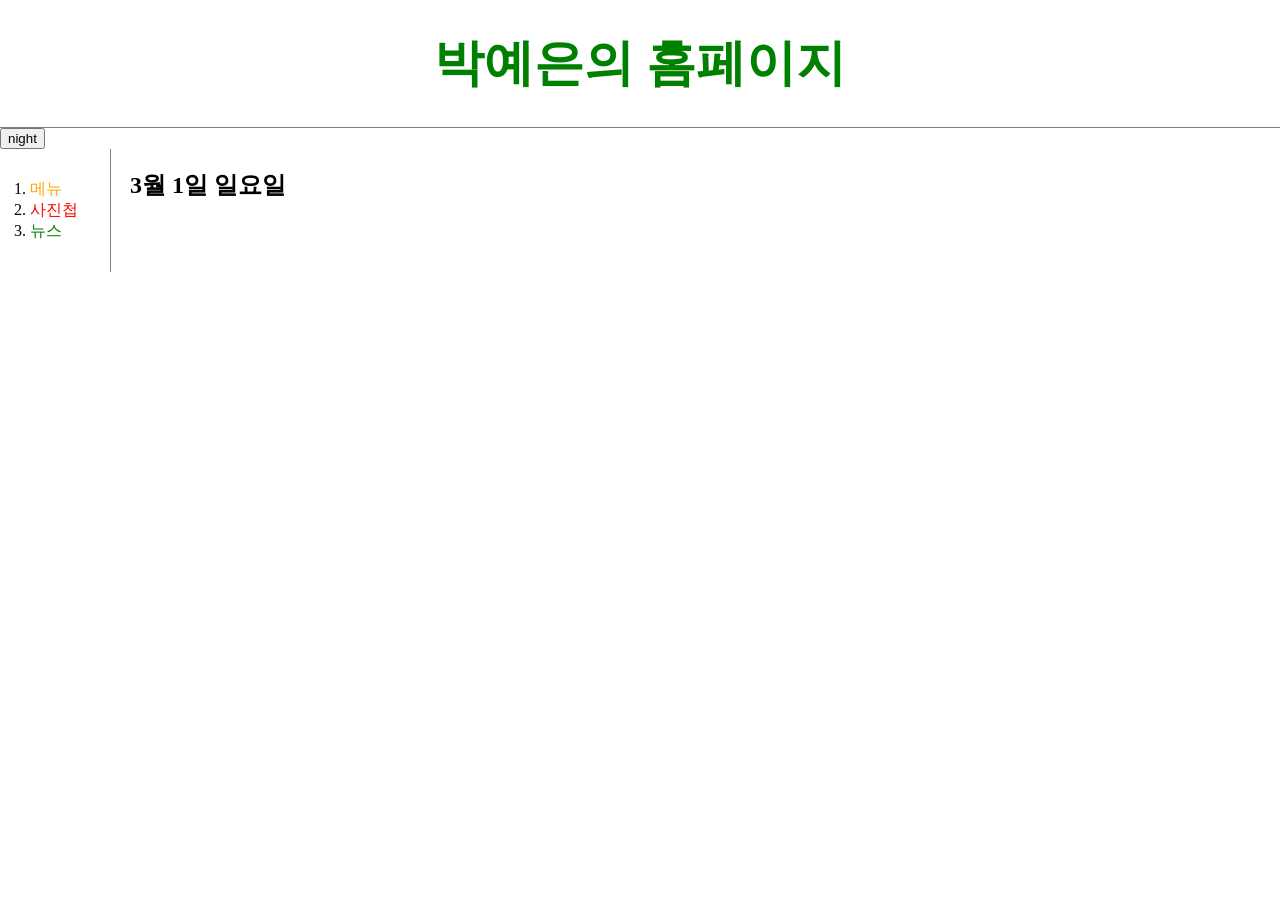
<file: index.html>
<!doctype html>
<html>
<head>
	<title>예은이의 홈페이지</title>
	<meta charset="utf-8">
	<link rel="stylesheet" href="style.css">
	<script src="colors.js"></script>
	<script src="https://code.jquery.com/jquery-3.6.0.slim.min.js" integrity="sha256-u7e5khyithlIdTpu22PHhENmPcRdFiHRjhAuHcs05RI=" crossorigin="anonymous"></script>
</head>

<body>
	<h1><a href="index.html">박예은의 홈페이지</a></h1>
	<input id="night_day" type="button" value="night" onclick="nightDayHandler(this);">


	<div id="grid">
	<ol>
		<li><a href="1.html" class="saw">메뉴</a></li>
		<li><a href="2.html" class="saw" id="active">사진첩</a></li>
		<li><a href="3.html">뉴스</a></li>
	</ol>
	<div id="article">
		<h2> 3월 1일 일요일 </h2>
	</div>
	<!--
	<body>
	<h1><a href="index.html"><font color="red">더 많은 이야기</font></a></h1>
	<ol>
		<li><a href="1.html"><font color="red">홈</font></a></li>
		<li><a href="2.html">박예은</a></li>
		<li><a href="3.html">예은</a></li>
	</ol>
	-->

</body>

</html>
</file>
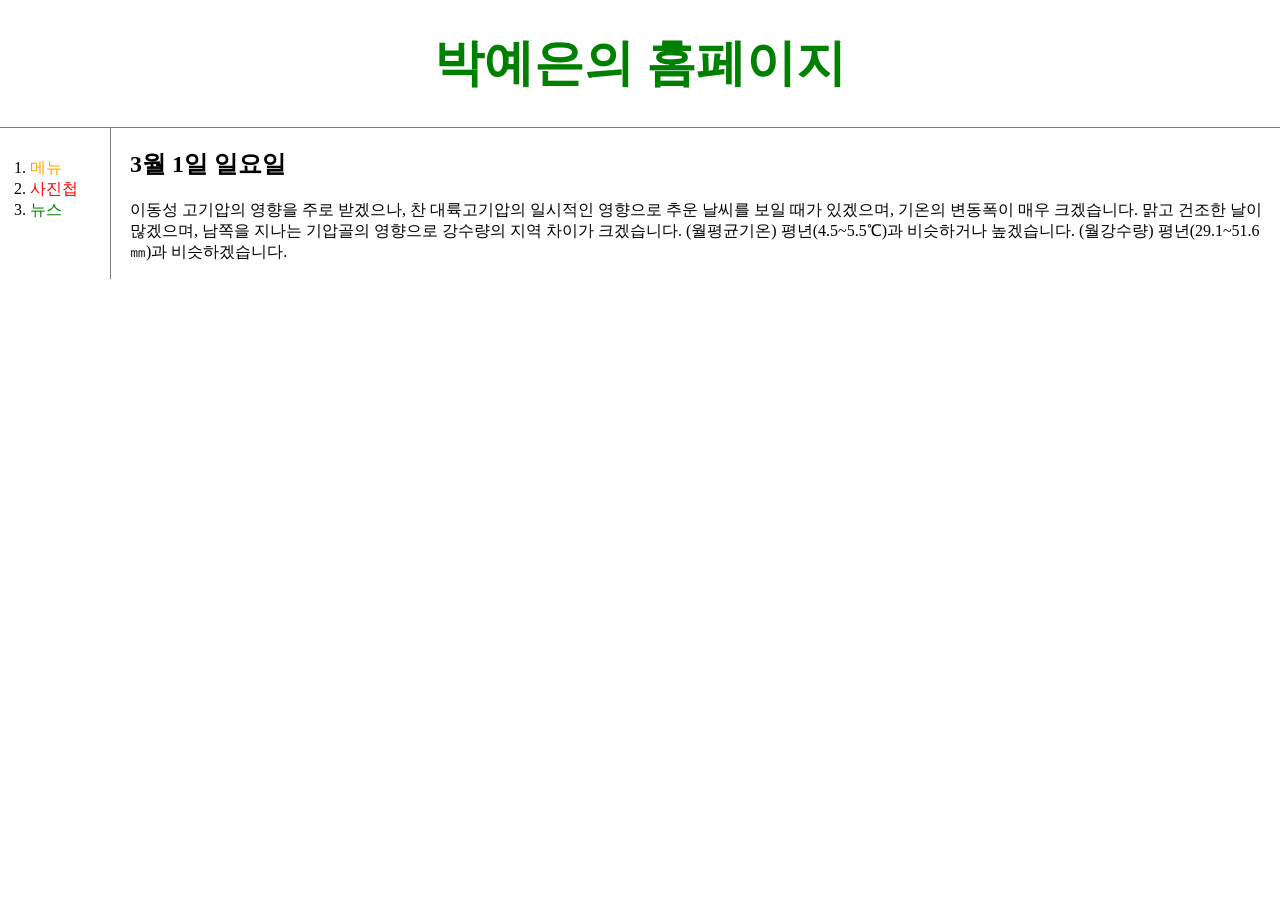
<file: 1.html>
<!doctype html>
<html>
<head>
	<title> 박예은 </title>
	<meta charset="utf-8">
	<link rel="stylesheet" href="style.css"
	<script src="colors.js"></script>
	<script src="https://code.jquery.com/jquery-3.6.0.slim.min.js" integrity="sha256-u7e5khyithlIdTpu22PHhENmPcRdFiHRjhAuHcs05RI=" crossorigin="anonymous"></script>
</head>

<body>
	<h1><a href="index.html">박예은의 홈페이지</a></h1>
	<div id="grid">
	<ol>
		<li><a href="1.html" class="saw">메뉴</a></li>
		<li><a href="2.html" class="saw" id="active">사진첩</a></li>
		<li><a href="3.html">뉴스</a></li>
	</ol>
	<div id="article">
		<h2> 3월 1일 일요일 </h2>
		<p>
			이동성 고기압의 영향을 주로 받겠으나, 찬 대륙고기압의 일시적인 영향으로 추운 날씨를 보일 때가 있겠으며, 기온의 변동폭이 매우 크겠습니다. 맑고 건조한 날이 많겠으며, 남쪽을 지나는 기압골의 영향으로 강수량의 지역 차이가 크겠습니다. (월평균기온) 평년(4.5~5.5℃)과 비슷하거나 높겠습니다. (월강수량) 평년(29.1~51.6㎜)과 비슷하겠습니다.
		</p>
	</div>
	<!--
	<body>
	<h1><a href="index.html"><font color="red">더 많은 이야기</font></a></h1>
	<ol>
		<li><a href="1.html"><font color="red">홈</font></a></li>
		<li><a href="2.html">박예은</a></li>
		<li><a href="3.html">예은</a></li>
	</ol>
	-->	
</body>

</html>
</file>
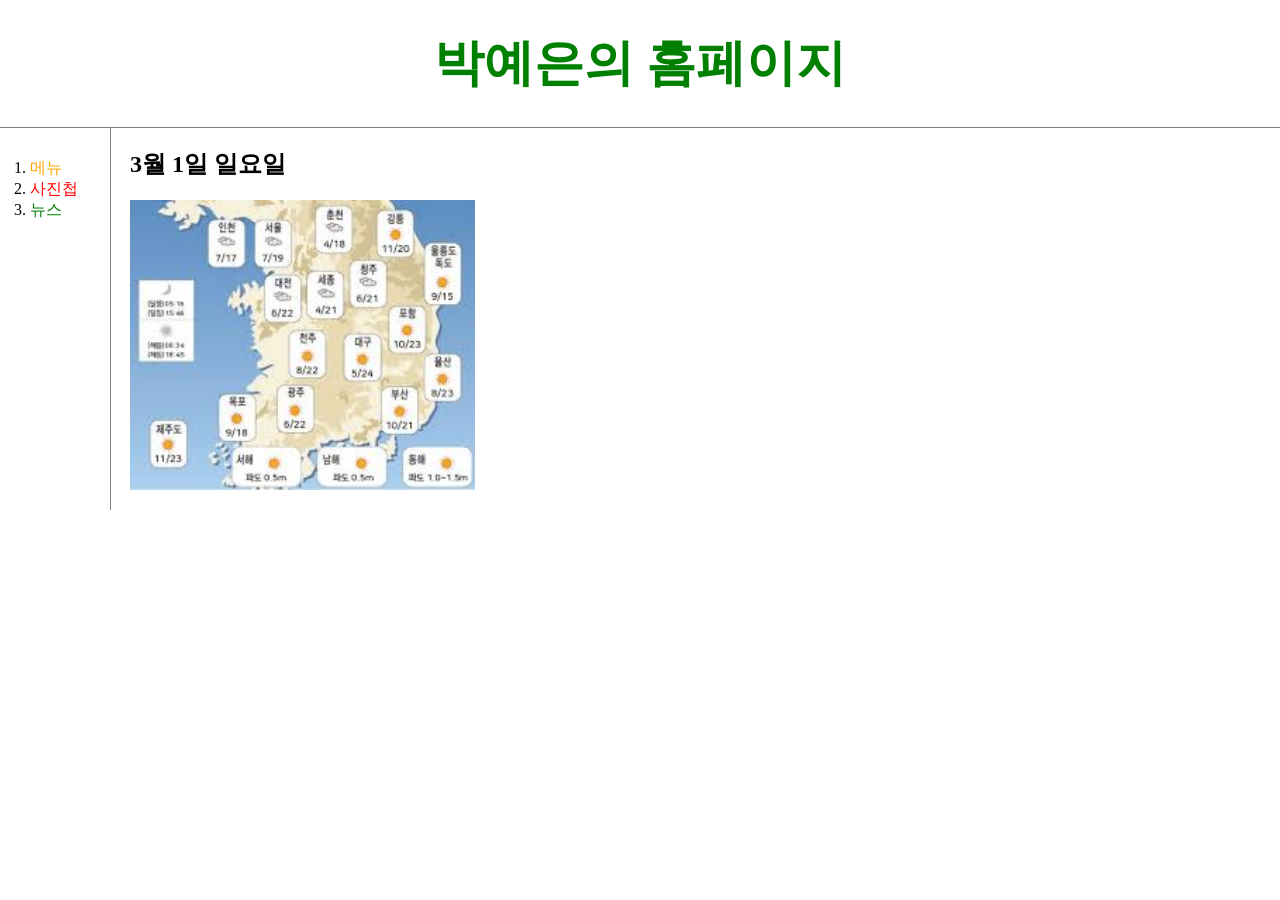
<file: 2.html>
<!doctype html>
<html>
<head>
	<meta charset="utf-8">
	<title></title>
	<link rel="stylesheet" href="style.css"
	<script src="colors.js"></script>
	<script src="https://code.jquery.com/jquery-3.6.0.slim.min.js" integrity="sha256-u7e5khyithlIdTpu22PHhENmPcRdFiHRjhAuHcs05RI=" crossorigin="anonymous"></script>
</head>

<body>
	<h1><a href="index.html">박예은의 홈페이지</a></h1>
	<div id="grid">
	<ol>
		<li><a href="1.html" class="saw">메뉴</a></li>
		<li><a href="2.html" class="saw" id="active">사진첩</a></li>
		<li><a href="3.html">뉴스</a></li>
	</ol>
	<div id="article">
		<h2> 3월 1일 일요일 </h2>
		<p>
			<img src="weather.jpeg" width="30%">
		</p>
	</div>
	<!--
	<body>
	<h1><a href="index.html"><font color="red">더 많은 이야기</font></a></h1>
	<ol>
		<li><a href="1.html"><font color="red">홈</font></a></li>
		<li><a href="2.html">박예은</a></li>
		<li><a href="3.html">예은</a></li>
	</ol>
	-->	
</body>

</html>
</file>
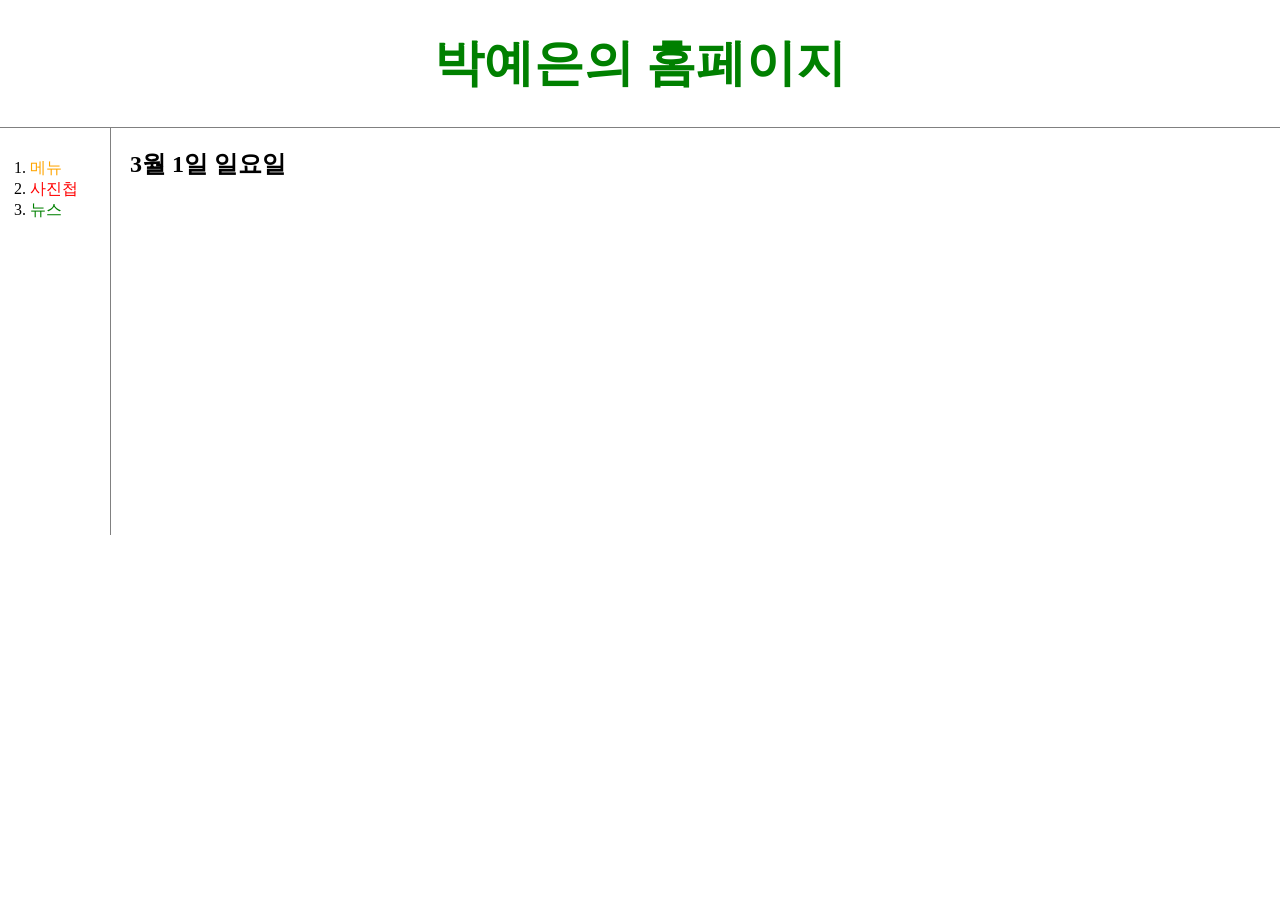
<file: 3.html>
<!doctype html>
<html>
<head>
	<title> 박예은 </title>
	<meta charset="utf-8">
	<link rel="stylesheet" href="style.css"
	<script src="colors.js"></script>
	<script src="https://code.jquery.com/jquery-3.6.0.slim.min.js" integrity="sha256-u7e5khyithlIdTpu22PHhENmPcRdFiHRjhAuHcs05RI=" crossorigin="anonymous"></script>
</head>

<body>
	<h1><a href="index.html">박예은의 홈페이지</a></h1>
	<div id="grid">
	<ol>
		<li><a href="1.html" class="saw">메뉴</a></li>
		<li><a href="2.html" class="saw" id="active">사진첩</a></li>
		<li><a href="3.html">뉴스</a></li>
	</ol>
	<div id="article">
		<h2> 3월 1일 일요일 </h2>
		<p>
			<iframe width="560" height="315" src="https://www.youtube.com/embed/qcV39c6YcPI" frameborder="0" allow="accelerometer; autoplay; clipboard-write; encrypted-media; gyroscope; picture-in-picture" allowfullscreen></iframe>
		</p>
	</div>
	<!--
	<body>
	<h1><a href="index.html"><font color="red">더 많은 이야기</font></a></h1>
	<ol>
		<li><a href="1.html"><font color="red">홈</font></a></li>
		<li><a href="2.html">박예은</a></li>
		<li><a href="3.html">예은</a></li>
	</ol>
	-->	
</body>

</html>
</file>
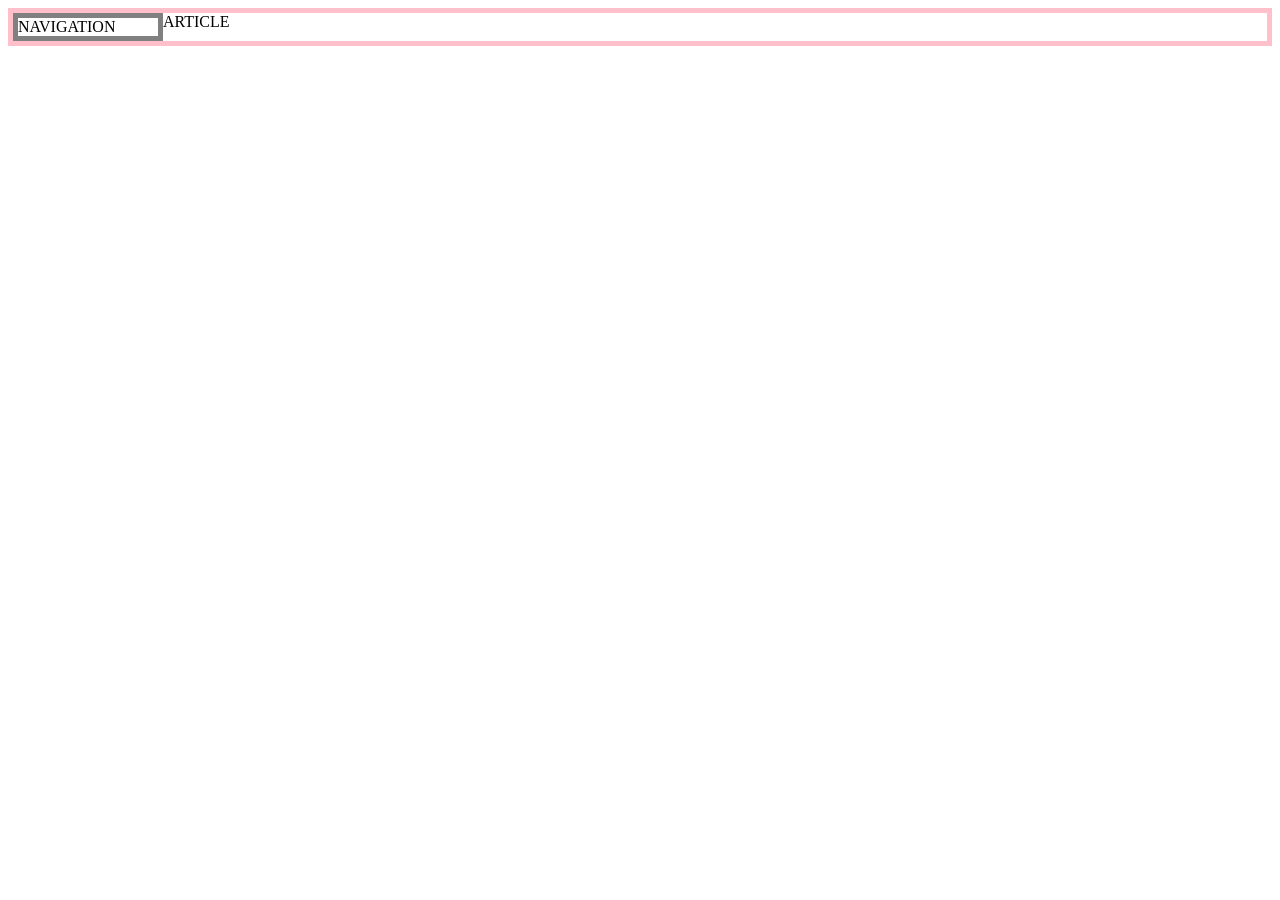
<file: grid.html>
<!doctype html>
<html>
<head>
	<meta charset="utf-8">
	<title></title>
	<style>
		#grid{
			border:5px solid pink;
			display: grid;
			grid-template-columns: 150px 1fr;
		}
		div{
			border:5px solid gray;
		}
	</style>
</head>

<body>
	<div id="grid">
		<div>NAVIGATION</div>
		<dib>ARTICLE</dib>
		</div>
	</body>
</html>
</file>
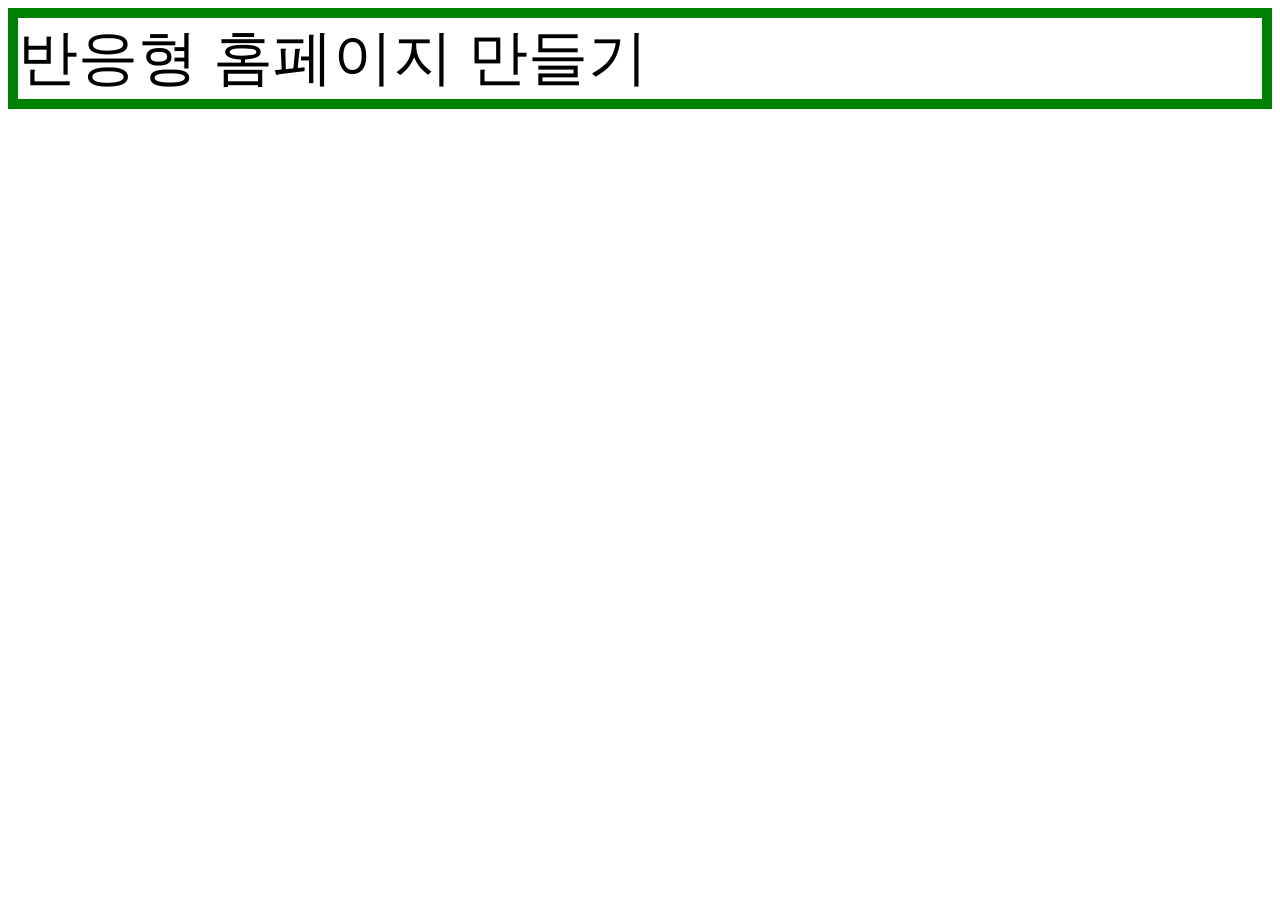
<file: mediaquery.html>
<!doctype html>
<html>
	<head>
		<meta charset="utf-8">
		<title></title>
		<style>
			div{
			border:10px solid green;
			font-size: 60px;
			}
			screen width < 800px
			@media(max-width: 800px){
			div{
				display:none;
			}
			}
		</style>
	</head>

	<body>
		<div>
			반응형 홈페이지 만들기
		</div>
	</body>
</html>
</file>
<file: style.css>
body{
			margin:0;
		}
		#active {
			color:red;
		}
		.saw {
			color:orange;
		}
		a {
			color:green;
			text-decoration: none;
		}
		h1 {
			font-size:50px;
			text-align: center;
			border-bottom:1px solid gray;
			margin:0;
			padding:30px;
		}
		ol{
			border-right:1px solid gray;
			width:50px;
			margin:0;
			padding:30px;
		}
		#grid{
			display: grid;
			grid-template-columns: 50px 1fr;
		}
		#grid ol{
			padding-left:30px;
		}
		#grid #article{
			padding-left: 80px
		}
		@media(max-width: 800px){
			#grid{
				display: block;
			}
			ol{
				border-right:none;
		}
			h1{
				border-bottom:none;
			}
		}
</file>
